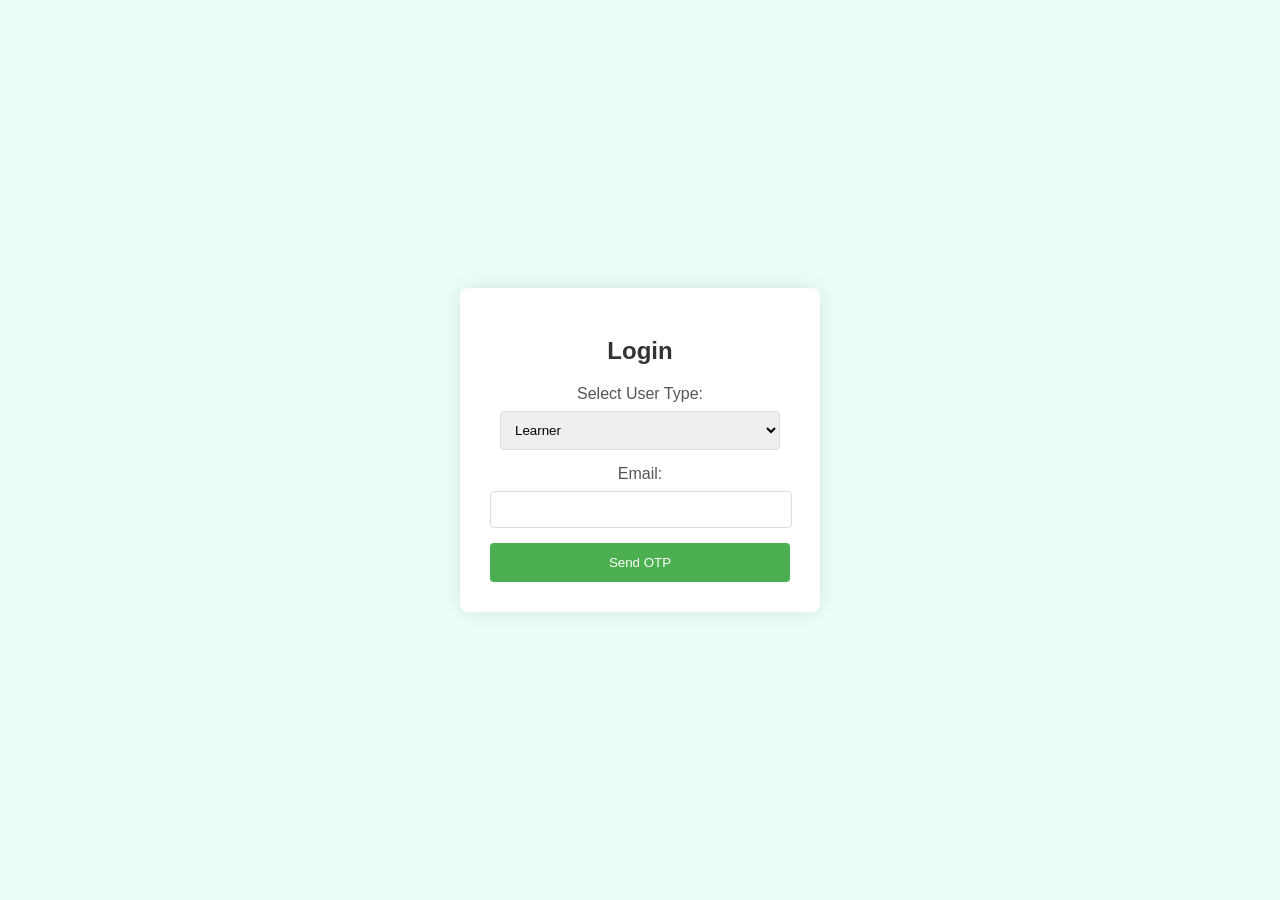
<file: frontend/index.html>
<!DOCTYPE html>
<html lang="en">
<head>
    <meta charset="UTF-8">
    <meta http-equiv="X-UA-Compatible" content="IE=edge">
    <meta name="viewport" content="width=device-width, initial-scale=1.0">
    <title>OTP Login</title>
    <style>
        body {
    font-family: 'Segoe UI', Tahoma, Geneva, Verdana, sans-serif;
    margin: 0;
    padding: 0;
    display: flex;
    align-items: center;
    justify-content: center;
    height: 100vh;
    background-color: #ecfff6;
}

.container {
    background-color: #fff;
    padding: 30px;
    border-radius: 8px;
    box-shadow: 0 0 20px rgba(0, 0, 0, 0.1);
    width: 300px;
    text-align: center;
}

h2 {
    color: #333;
}

label {
    display: block;
    margin-bottom: 8px;
    color: #555;
}

input {
    width: calc(100% - 20px);
    padding: 10px;
    margin-bottom: 15px;
    border: 1px solid #ddd;
    border-radius: 4px;
}

button {
    width: 100%;
    padding: 12px;
    background-color: #4caf50;
    color: #fff;
    border: none;
    border-radius: 4px;
    cursor: pointer;
    transition: background-color 0.3s;
}

button:hover {
    background-color: #45a049;
}

#userType, #otpInput {
    margin-top: 20px;
}

#otpInput {
    display: none;
}

select {
    width: calc(100% - 20px);
    padding: 10px;
    margin-bottom: 15px;
    border: 1px solid #ddd;
    border-radius: 4px;
}

.container a {
    color: #4caf50;
    text-decoration: none;
}

.container a:hover {
    text-decoration: underline;
}

    </style>
</head>
<body>
    <div class="container">
        <h2>Login</h2>
        <div id="userType">
            <label for="userTypeSelect">Select User Type:</label>
            <select id="userTypeSelect">
                <option value="A">Learner</option>
                <option value="B">Trainer</option>
            </select>
        </div>
        <div id="emailInput">
            <label for="email">Email:</label>
            <input type="email" id="email" required>
            <button onclick="sendOTP()">Send OTP</button>
        </div>
        <div id="otpInput" style="display:none;">
            <label for="otp">Enter OTP:</label>
            <input type="text" id="otp" required>
            <button onclick="verifyOTP()">Verify OTP</button>
        </div>
    </div>
    <script>
        // function sendOTP() {
// var userType = document.getElementById("userTypeSelect").value;
// var email = document.getElementById("email").value;
// 
//     // TODO: Implement logic to send OTP to the email address.
//     // You can use AJAX to send a request to the server.
// 
//     // For now, let's assume the OTP is sent successfully.
//     document.getElementById("emailInput").style.display = "none";
//     document.getElementById("otpInput").style.display = "block";
// }

// function verifyOTP() {
//     var otp = document.getElementById("otp").value;
// 
//     // TODO: Implement logic to verify the OTP.
//     // You can use AJAX to send a request to the server.
// 
//     // For now, let's assume the OTP is verified successfully.
//     alert("OTP Verified Successfully!");
// 
//     // You can redirect the user to the respective page based on user type.
//     var userType = document.getElementById("userTypeSelect").value;
//     if (userType === "A") {
//         window.location.href = "userA.html";
//     } else if (userType === "B") {
//         window.location.href = "userB.html";
//     }
// }

function sendOTP() {
    var userType = document.getElementById("userTypeSelect").value;
    var email = document.getElementById("email").value;

    // Use AJAX to send a request to the server to generate and send OTP
    var xhr = new XMLHttpRequest();
    xhr.open("POST", "/send_otp", true);
    xhr.setRequestHeader("Content-Type", "application/x-www-form-urlencoded");

    // Set up the callback function to handle the response
    xhr.onreadystatechange = function () {
        if (xhr.readyState == 4 && xhr.status == 200) {
            // Assuming the server responds with success
            var response = JSON.parse(xhr.responseText);
            console.log(response)
            // Check if the response indicates success
            if (response.success) {
                document.getElementById("emailInput").style.display = "none";
                document.getElementById("otpInput").style.display = "block";
            } else {
                // Handle error scenario, e.g., display an error message
                alert("Failed to send OTP. Please try again.");
            }
        }
    };

    // Send the request with user type and email parameters
    var params = "userType=" + encodeURIComponent(userType) + "&email=" + encodeURIComponent(email);
    xhr.send(params);
}

function verifyOTP() {
    var otp = document.getElementById("otp").value;
    var userType = document.getElementById("userTypeSelect").value;

    // Use AJAX to send a request to the server to verify OTP
    var xhr = new XMLHttpRequest();
    xhr.open("POST", "/verify_otp", true);
    xhr.setRequestHeader("Content-Type", "application/x-www-form-urlencoded");

    // Set up the callback function to handle the response
    xhr.onreadystatechange = function () {
        if (xhr.readyState == 4 && xhr.status == 200) {
            // Assuming the server responds with success
            var response = JSON.parse(xhr.responseText);
            
            // Check if the response indicates success
            if (response.success) {
                // Redirect the user to the respective page based on user type
                if (userType === "A") {
                    window.location.href = "userA.html";
                } else if (userType === "B") {
                    window.location.href = "userB.html";
                }
            } else {
                // Handle error scenario, e.g., display an error message
                alert("Failed to verify OTP. Please try again.");
            }
        }
    };

    // Send the request with OTP, user type, and email parameters
    var params = "otp=" + encodeURIComponent(otp) + "&userType=" + encodeURIComponent(userType);
    xhr.send(params);
}

    </script>
</body>
</html>
</file>
